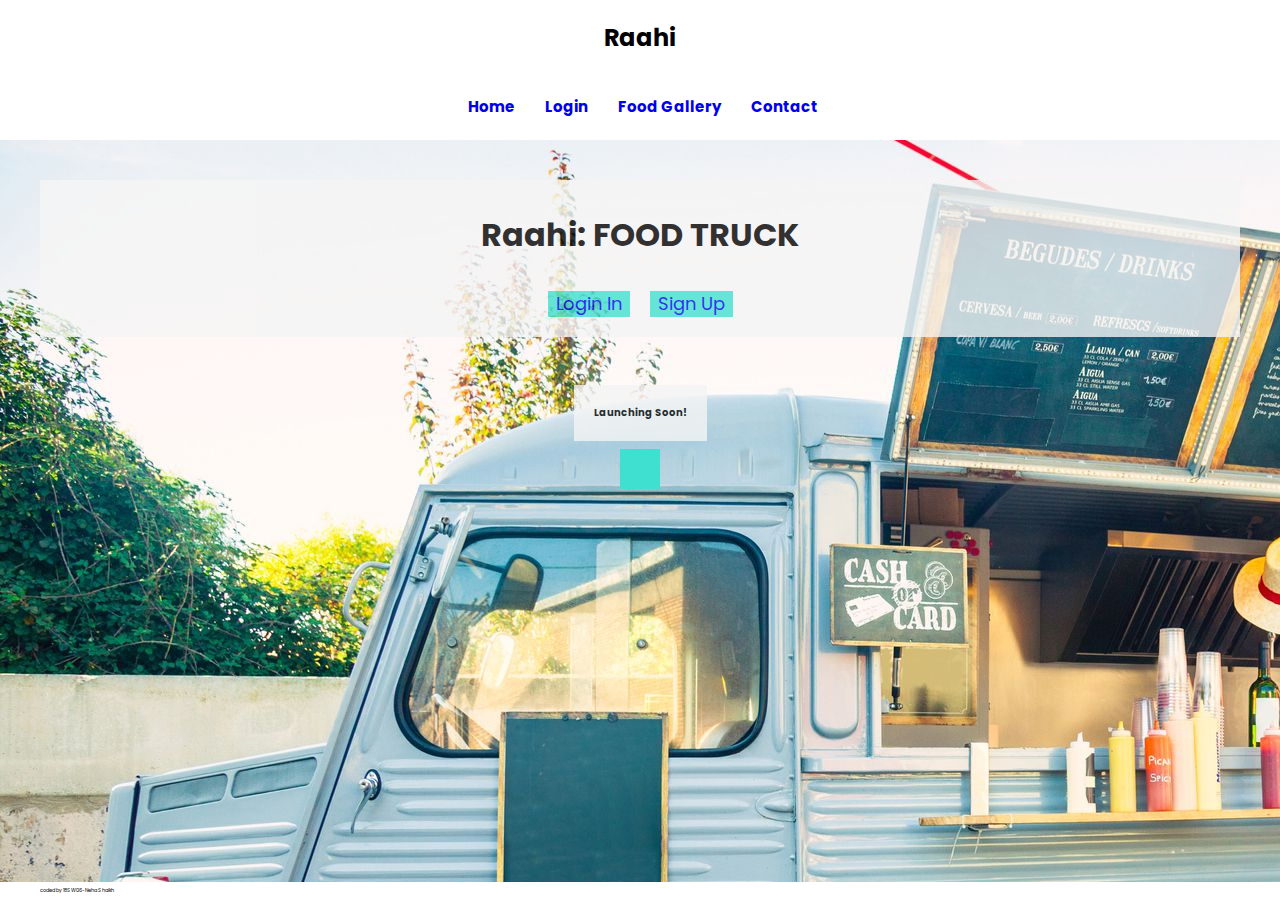
<file: index.html>
<!DOCTYPE html>
<html lang="en">
  <head>
    <meta charset="UTF-8" />
    <meta http-equiv="X-UA-Compatible" content="IE=edge" />
    <meta name="viewport" content="width=device-width, initial-scale=1.0" />
    <link rel="stylesheet" href="css/index.css" />
    <script src="https://ajax.googleapis.com/ajax/libs/jquery/2.1.3/jquery.min.js"></script>
    <title>Food Truck</title>
  </head>
  <body>
    <nav>
      <h2>Raahi</h2>
      <div id="links">
        <h2><a href="./index.html">Home</a></h2>
        <h2><a href="./login.html">Login</a></h2>
        
        <h2><a href="./image.html">Food Gallery</a></h2>

        <h2><a href="./contactus.html">Contact</a></h2>
      </div>
    </nav>

    <div id="intro">
      <h1>Raahi: FOOD TRUCK</h1>
      <div id="sign">
        <a id="login" href="./login.html">Login In</a>
        <a id="signin" href="./signup.html">Sign Up</a>
      </div>
    </div>

    <div id="launch">
      <h2 id="heading">Launching Soon!</h2>
      <h3 id="timer"></h3>
    </div>
    <div class="footer">
      <p class="footext">coded by 18SW06-Neha Shaikh</p>
    </div>
    <script src="./js/timer.js" type="text/javascript"></script>

<!--Prevent Website from copying content-->
    <script type="text/javascript">
    $(document).ready(function(){
       $('body').bind('cut copy paste',function(e){
           e.preventDefault();
       })
       $("body").on("contextmenu",function(e){
         return false;
       })
    })

    </script>

  </body>
</html>
</file>
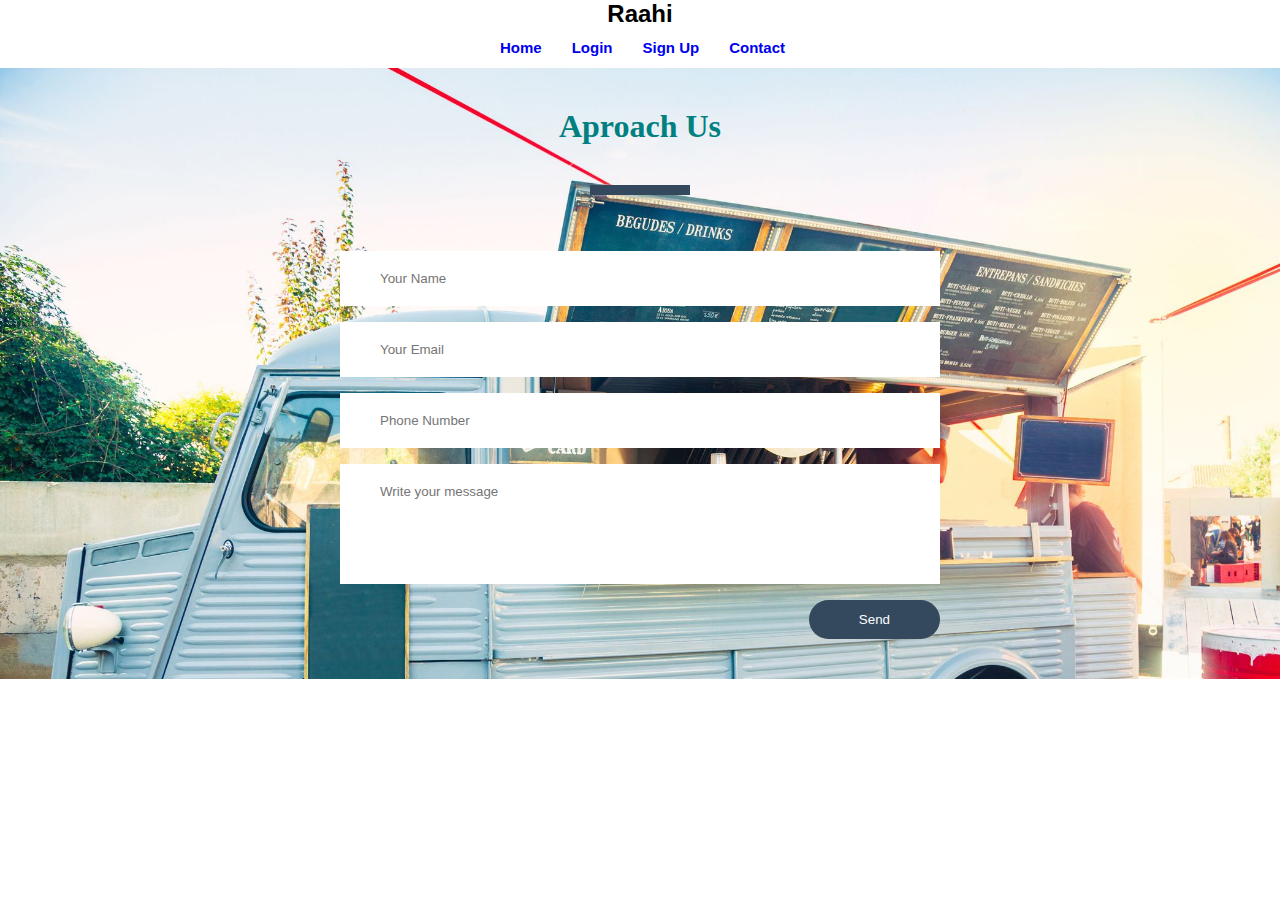
<file: contactus.html>
<!DOCTYPE html>
<html lang="en">
  <head>
    <meta charset="UTF-8" />
    <meta http-equiv="X-UA-Compatible" content="IE=edge" />
    <meta name="viewport" content="width=device-width, initial-scale=1.0" />
    <link rel="stylesheet" href="./css/contact.css" />
    <script src="https://ajax.googleapis.com/ajax/libs/jquery/2.1.3/jquery.min.js"></script>
    <title>Approach Us</title>
  </head>
  <body>
    <nav>
      <h2>Raahi</h2>
      <div id="links">
        <h2><a href="./index.html">Home</a></h2>
        <h2><a href="./login.html">Login</a></h2>
        <h2><a href="./signup.html">Sign Up</a></h2>
        <h2><a href="./contactus.html">Contact</a></h2>
      </div>
    </nav>
    <div class="contact-section">
      <h1>Aproach Us</h1>
      <div class="border"></div>
      <form class="contact-form" action="home.html" method="post">
        <input type="text" class="contact-form-text" placeholder="Your Name" />
        <input
          type="email"
          class="contact-form-text"
          placeholder="Your Email"
        />
        <input
          type="text"
          class="contact-form-text"
          placeholder="Phone Number"
        />
        <textarea
          class="contact-form-text"
          placeholder="Write your message"
        ></textarea>
        <input type="submit" class="contact-form-btn" value="Send" />
      </form>
    </div>

    <!--Prevent Website from copying content-->
    <script type="text/javascript">
      $(document).ready(function(){
         $('body').bind('cut copy paste',function(e){
             e.preventDefault();
         })
         $("body").on("contextmenu",function(e){
           return false;
         })
      })
  
      </script>
  </body>
</html>
</file>
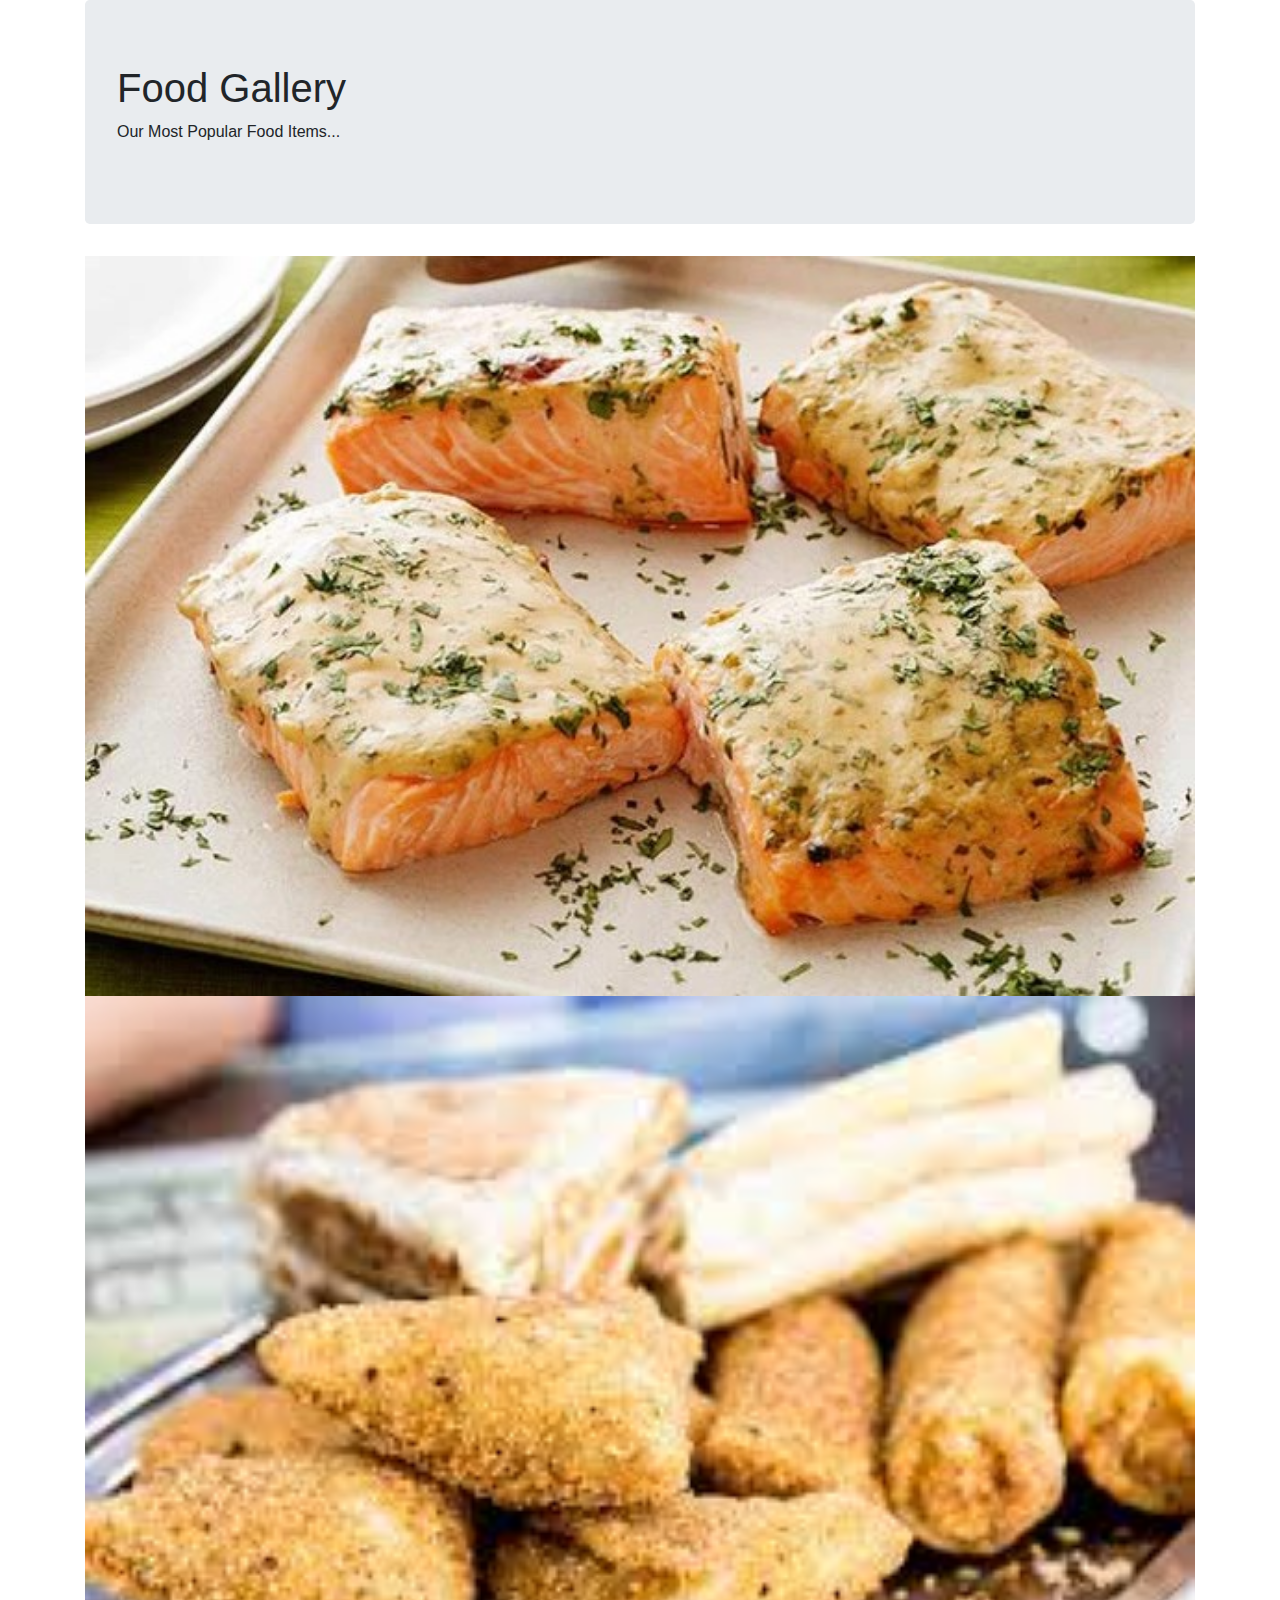
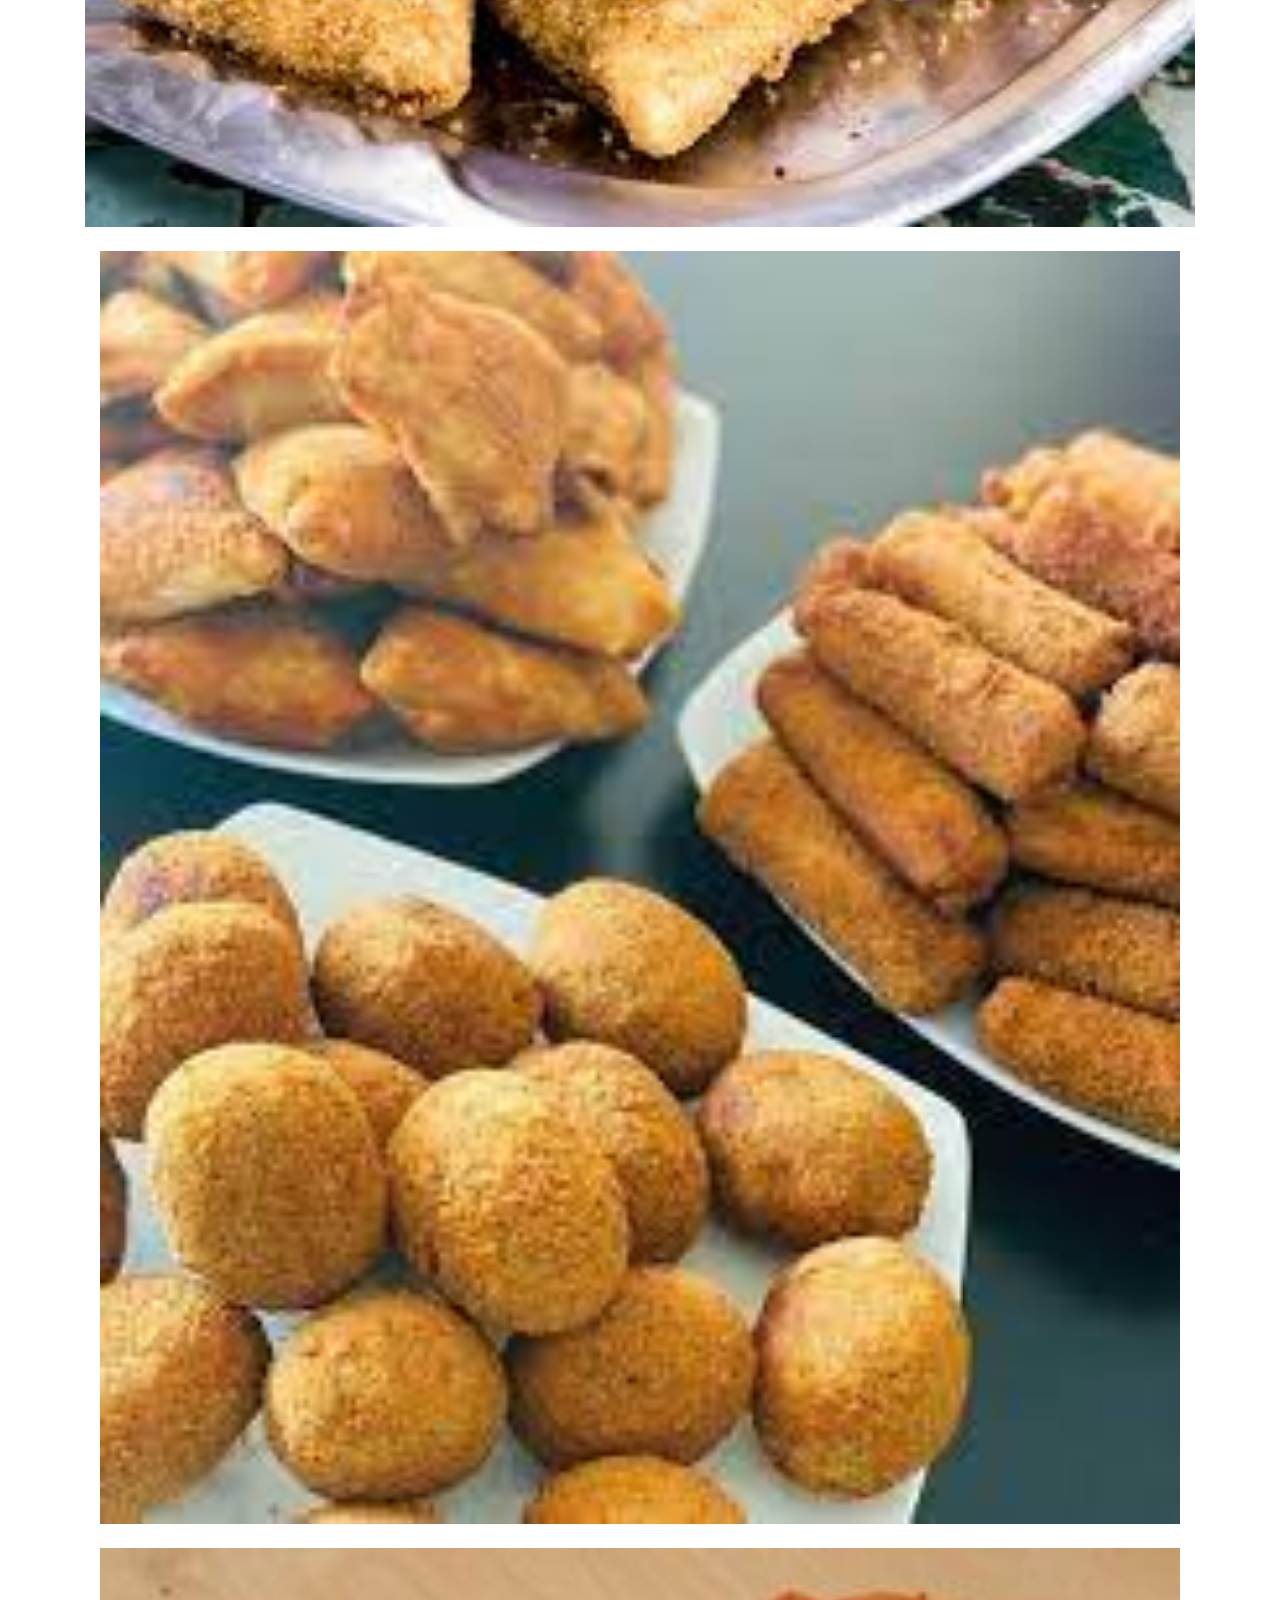
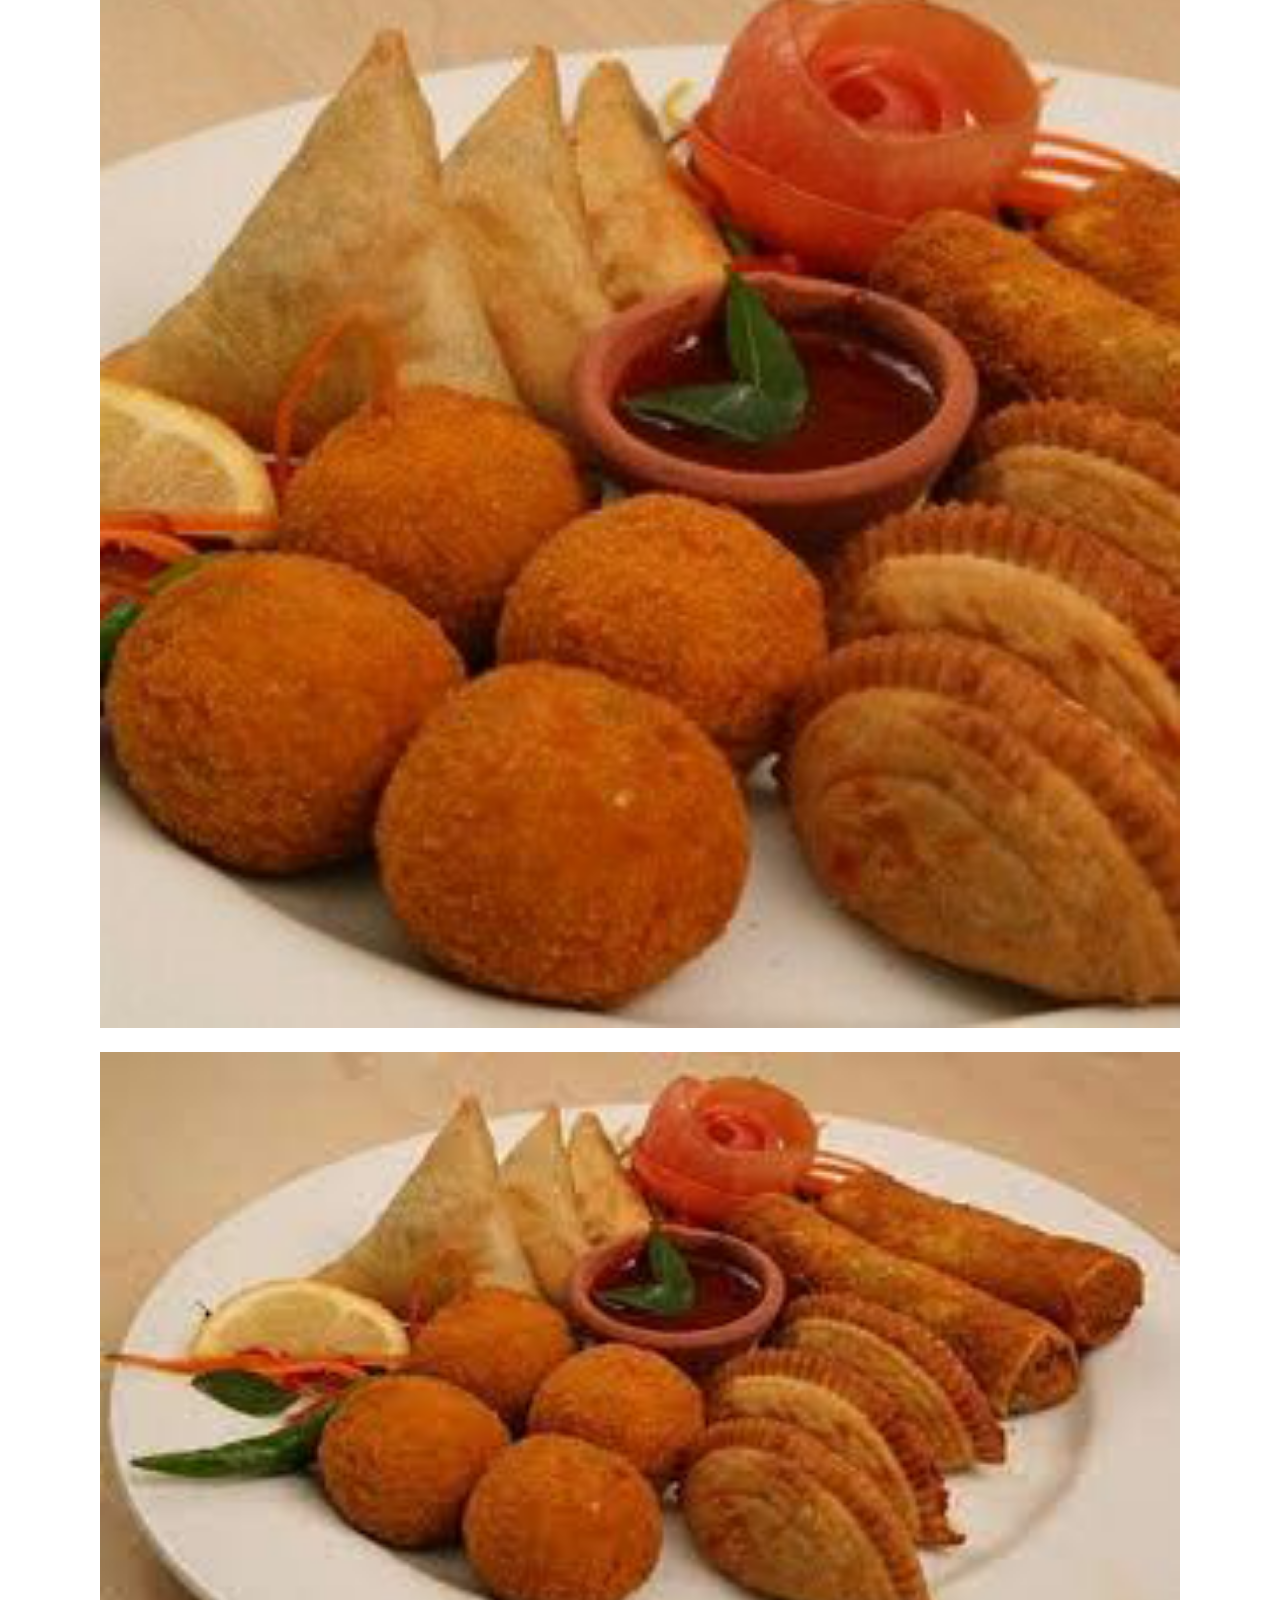
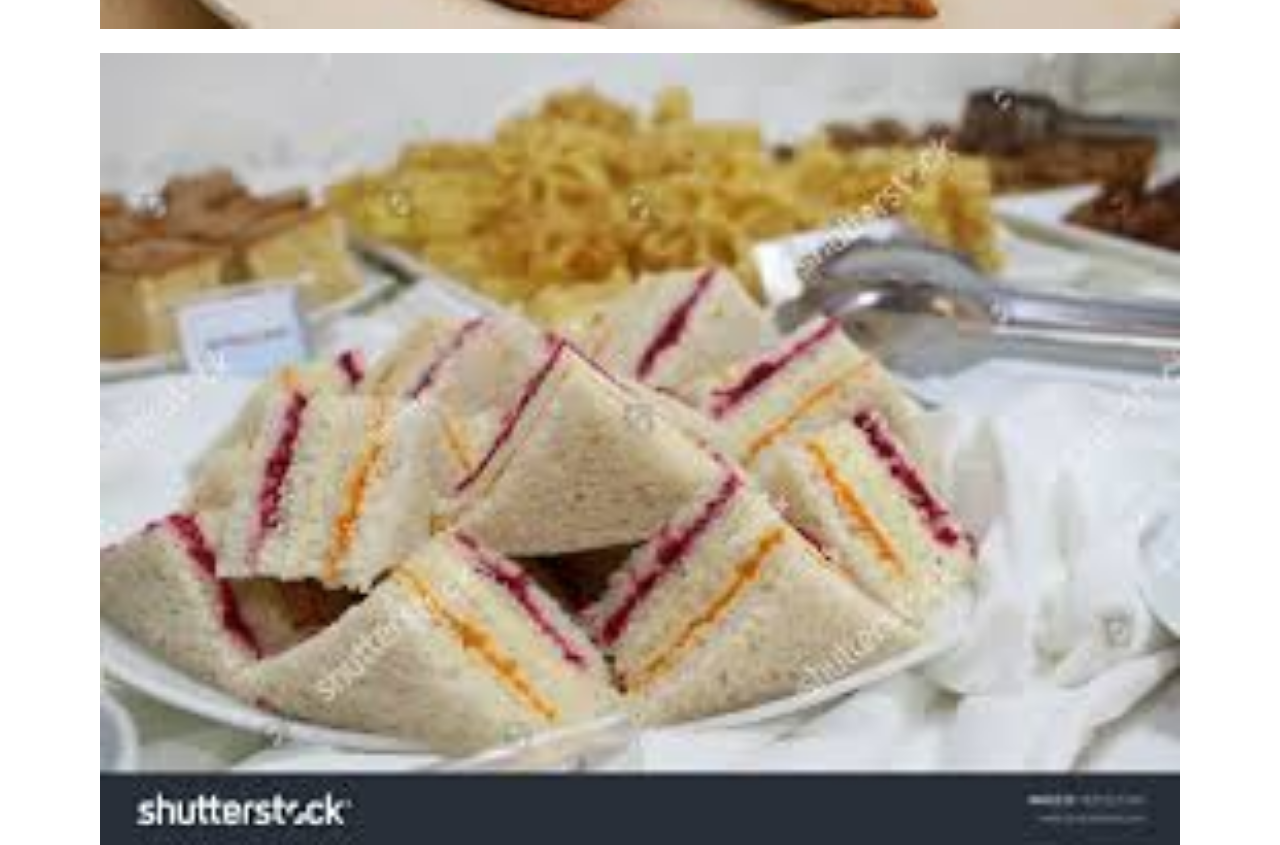
<file: image.html>
<!DOCTYPE html>
<html lang="en">
<head>
    <meta charset="UTF-8">
    <meta http-equiv="X-UA-Compatible" content="IE=edge">
    <meta name="viewport" content="width=device-width, initial-scale=1.0">
    <script src="https://ajax.googleapis.com/ajax/libs/jquery/2.1.3/jquery.min.js"></script>
    
    <title>Food Gallery</title>
    <link rel="stylesheet" href="https://stackpath.bootstrapcdn.com/bootstrap/4.4.1/css/bootstrap.min.css" 
    integrity="sha384-Vkoo8x4CGsO3+Hhxv8T/Q5PaXtkKtu6ug5TOeNV6gBiFeWPGFN9MuhOf23Q9Ifjh" 
    crossorigin="anonymous">
</head>
<body>
    <!--<nav class="navbar navbar-default">
    <div class="navbar-header">

    </div>
    </nav>--->





    <div class="container">
      <div class="jumbotron">
          <h1>Food Gallery</h1>
          <p>Our Most Popular Food Items...</p>
      </div>

      <div class="row">

          <div class="col-lg-12">
              <div cass="thumbnail">
                  <img src="./img/food1.jpg" style="width:100%" >
              </div>      
          </div>
<br>
          <div class="col-lg-12">
            <div cass="thumbnail">
                <img src="./img/food2.jpg" style="width:100%">
            </div>
        </div>
      </div>
<br>
      <div class="col-lg-12">
        <div cass="thumbnail">
            <img src="./img/food3.jpg" style="width:100%">
        </div>
        
    </div>
 <br>
    <div class="col-lg-12">
        <div cass="thumbnail">
            <img src="./img/food4.jpg" style="width:100%">
        </div>
        
    </div>
    <br>

    <div class="col-lg-12">
        <div cass="thumbnail">
            <img src="./img/food5.jpg" style="width:100%">
        </div>
        
    </div>
    <br>

    <div class="col-lg-12">
        <div cass="thumbnail">
            <img src="./img/food6.jpg" style="width:100%" >
        </div>
        
    </div>

    </div>
     










    <script src="https://code.jquery.com/jquery-3.4.1.slim.min.js" 
    integrity="sha384-J6qa4849blE2+poT4WnyKhv5vZF5SrPo0iEjwBvKU7imGFAV0wwj1yYfoRSJoZ+n" 
    crossorigin="anonymous"></script>
    <script src="https://stackpath.bootstrapcdn.com/bootstrap/4.4.1/js/bootstrap.min.js" 
    integrity="sha384-wfSDF2E50Y2D1uUdj0O3uMBJnjuUD4Ih7YwaYd1iqfktj0Uod8GCExl3Og8ifwB6" 
    crossorigin="anonymous"></script>

    <!--Prevent Website from copying content-->
    <script type="text/javascript">
        $(document).ready(function(){
           $('body').bind('cut copy paste',function(e){
               e.preventDefault();
           })
           $("body").on("contextmenu",function(e){
             return false;
           })
        })
    
        </script>
    
</body>
</html>
</file>
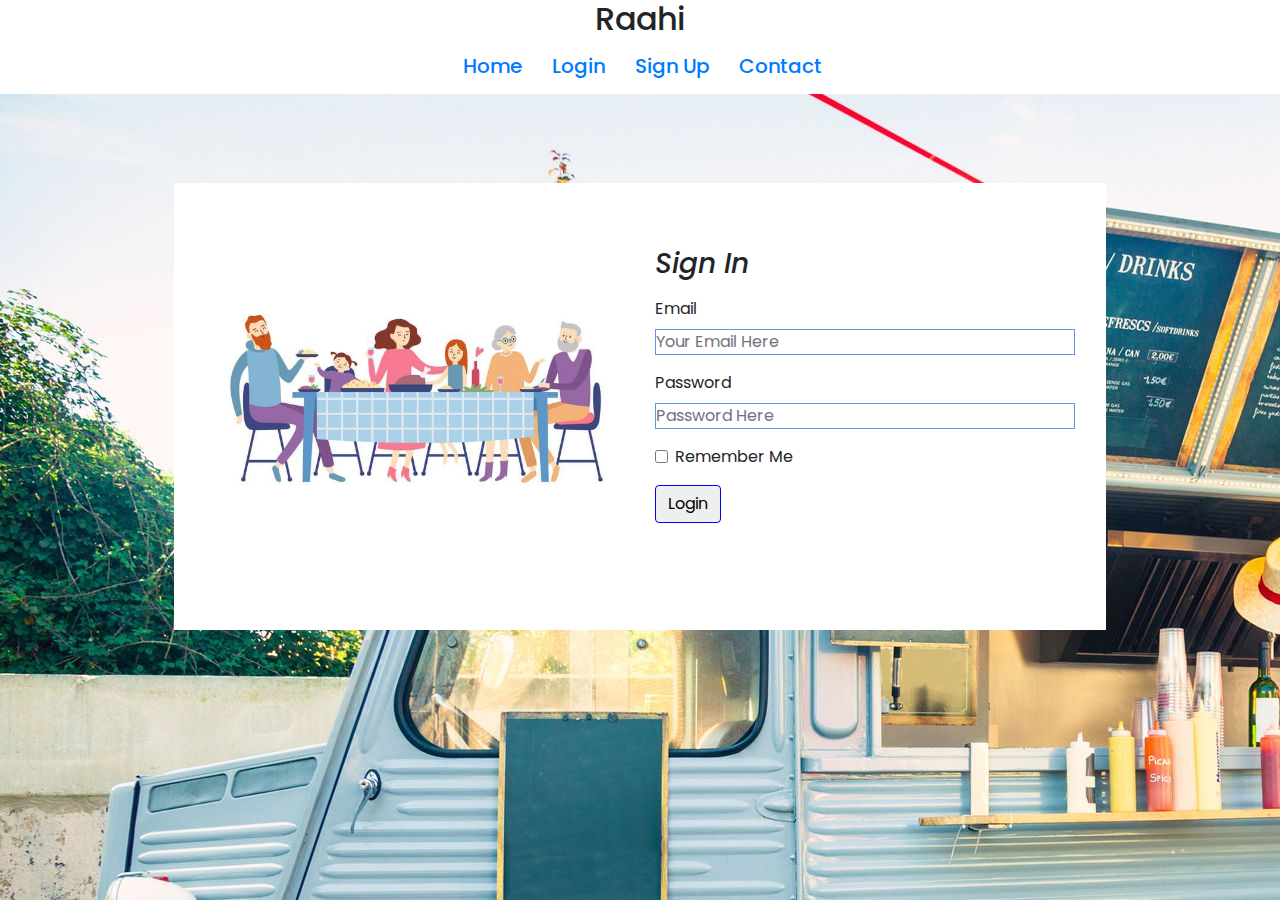
<file: login.html>
<!DOCTYPE html>
<html lang="en">
  <head>
    <!-- Required meta tags -->
    <meta charset="utf-8" />
    <meta
      name="viewport"
      content="width=device-width, initial-scale=1, shrink-to-fit=no"
    />

    <meta charset="UTF-8" />
    <meta http-equiv="X-UA-Compatible" content="IE=edge" />
    <meta name="viewport" content="width=device-width, initial-scale=1.0" />
    <link
      rel="stylesheet"
      href="https://maxcdn.bootstrapcdn.com/bootstrap/4.0.0/css/bootstrap.min.css"
      integrity="sha384-Gn5384xqQ1aoWXA+058RXPxPg6fy4IWvTNh0E263XmFcJlSAwiGgFAW/dAiS6JXm"
      crossorigin="anonymous"
    />
    <link rel="stylesheet" href="./css/custom.css" />
    <script src="https://ajax.googleapis.com/ajax/libs/jquery/2.1.3/jquery.min.js"></script>
    <title>login</title>
  </head>

  <body>
    <nav>
      <h2>Raahi</h2>
      <div id="links">
        <h5><a href="./index.html">Home</a></h5>
        <h5><a href="./login.html">Login</a></h5>
        <h5><a href="./signup.html">Sign Up</a></h5>
        <h5><a href="./contactus.html">Contact</a></h5>
      </div>
    </nav>
    <div class="container">
      <div class="row content">
        <div class="col-md-6 mb-3">
          <img src="./img/food.jpg" class="img-fluid" />
        </div>
        <div class="col-md-6">
          <h3 class="signin-text mb-3">Sign In</h3>
          <form id="form">
            <div class="form-group">
              <label for="email">Email</label>
              <input
                type="email"
                name="email"
                placeholder="Your Email Here"
                id="email"
                class="form-control"
                required
              />
            </div>

            <div class="form-group">
              <label for="password"> Password</label>
              <input
                type="password"
                name="password"
                placeholder="Password Here"
                id="password"
                class="form-control"
                required
              />
            </div>

            <div class="form-group form-check">
              <input
                type="checkbox"
                name="checkbox"
                class="form-check-input"
                id="checkbox"
              />
              <label class="form-check-label" for="checkbox">
                Remember Me</label
              >
            </div>
            <button type="submit" onclick="login()" class="btn btn-class">
              Login
            </button>
          </form>
        </div>
      </div>
    </div>

    <script
      src="https://code.jquery.com/jquery-3.2.1.slim.min.js"
      integrity="sha384-KJ3o2DKtIkvYIK3UENzmM7KCkRr/rE9/Qpg6aAZGJwFDMVNA/GpGFF93hXpG5KkN"
      crossorigin="anonymous"
    ></script>
    <script src="./js/local2.js"></script>


    <!--Prevent Website from copying content-->
    <script type="text/javascript">
      $(document).ready(function(){
         $('body').bind('cut copy paste',function(e){
             e.preventDefault();
         })
         $("body").on("contextmenu",function(e){
           return false;
         })
      })
  
      </script>
  </body>
</html>
</file>
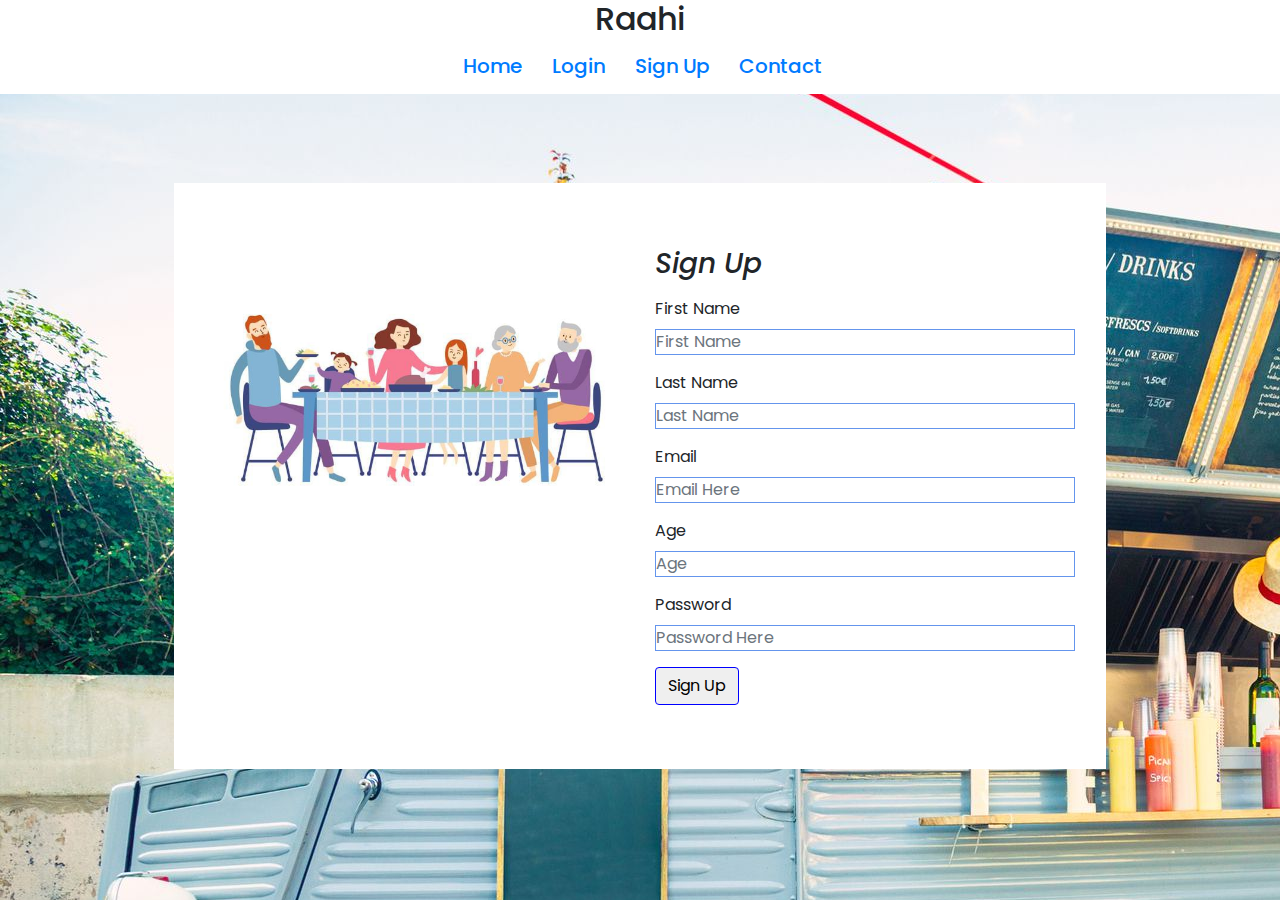
<file: signup.html>
<!DOCTYPE html>
<html lang="en">
  <head>
    <!-- Required meta tags -->
    <meta charset="utf-8" />
    <meta
      name="viewport"
      content="width=device-width, initial-scale=1, shrink-to-fit=no"
    />

    <meta charset="UTF-8" />
    <meta http-equiv="X-UA-Compatible" content="IE=edge" />
    <meta name="viewport" content="width=device-width, initial-scale=1.0" />
    <link
      rel="stylesheet"
      href="https://maxcdn.bootstrapcdn.com/bootstrap/4.0.0/css/bootstrap.min.css"
      integrity="sha384-Gn5384xqQ1aoWXA+058RXPxPg6fy4IWvTNh0E263XmFcJlSAwiGgFAW/dAiS6JXm"
      crossorigin="anonymous"
    />
    <link rel="stylesheet" href="./css/custom.css" />
    <script src="https://ajax.googleapis.com/ajax/libs/jquery/2.1.3/jquery.min.js"></script>
    <title>sign up</title>
  </head>

  <body>
    <nav>
      <h2>Raahi</h2>
      <div id="links">
        <h5><a href="./index.html">Home</a></h5>
        <h5><a href="./login.html">Login</a></h5>
        <h5><a href="./signup.html">Sign Up</a></h5>
        <h5><a href="./contactus.html">Contact</a></h5>
      </div>
    </nav>
    <div class="container">
      <div class="row content">
        <div class="col-md-6 mb-3">
          <img src="./img/food.jpg" class="img-fluid" />
        </div>
        <div class="col-md-6">
          <h3 class="signin-text mb-3">Sign Up</h3>
          <form>
            <div class="form-group">
              <label for="f_name"> First Name</label>
              <input
                type="f_name"
                name="f_name"
                placeholder="First Name"
                id="first_name"
                class="form-control"
              />
            </div>

            <div class="form-group">
              <label for="l_name"> Last Name</label>
              <input
                type="l_name"
                name="l_name"
                placeholder="Last Name"
                id="last_name"
                class="form-control"
              />
            </div>

            <div class="form-group">
              <label for="email"> Email</label>
              <input
                type="email"
                name="email"
                placeholder="Email Here"
                id="email"
                class="form-control"
              />
            </div>

            <div class="form-group">
              <label for="age"> Age </label>
              <input
                type="age"
                name="age"
                placeholder="Age"
                id="age"
                class="form-control"
              />
            </div>

            <div class="form-group">
              <label for="password"> Password</label>
              <input
                type="password"
                name="password"
                placeholder="Password Here"
                id="password"
                class="form-control"
              />
            </div>

            <button type="button" onclick="signup()" class="btn btn-class">
              Sign Up
            </button>
          </form>
        </div>
      </div>
    </div>

    <script
      src="https://code.jquery.com/jquery-3.2.1.slim.min.js"
      integrity="sha384-KJ3o2DKtIkvYIK3UENzmM7KCkRr/rE9/Qpg6aAZGJwFDMVNA/GpGFF93hXpG5KkN"
      crossorigin="anonymous"
    ></script>
    <script src="./js/local1.js"></script>

    <!--Prevent Website from copying content-->
    <script type="text/javascript">
      $(document).ready(function(){
         $('body').bind('cut copy paste',function(e){
             e.preventDefault();
         })
         $("body").on("contextmenu",function(e){
           return false;
         })
      })
  
      </script>
  </body>
</html>
</file>
<file: css/index.css>
@import url("https://fonts.googleapis.com/css2?family=Poppins:wght@200;400&display=swap");

html,
body {
  font-family: "Poppins", sans-serif;
  margin: auto;
  padding: auto;
  background-image: url(../img/food-truck-in-the-street.jpg);
  background-repeat: no-repeat;
}
nav {
  display: flex;
  flex-direction: row;
  background-color: white;
  width: 100%;
  justify-content: center;
  align-items: center;
}

#links {
  display: flex;
  margin-left: 800px;
  flex-direction: row;
  flex-wrap: wrap;
  justify-content: space-around;
  font-size: small;
}
a {
  display: flex;
  flex-direction: row;
  line-height: 10px;
  text-decoration: none;
  padding: 5px;
  margin: 10px;
}
#intro {
  display: flex;
  flex-direction: column;
  justify-content: center;
  align-items: center;
  padding: 10px;
  background-color: whitesmoke;
  opacity: 0.8;
  margin: 40px;
}
#sign {
  display: flex;
  justify-content: center;
}
#login,
#signin {
  background-color: turquoise;
  font-size: 30px;
  display: flex;
  flex-wrap: nowrap;
  padding: 25px;
}

#launch {
  margin: 40px;
  display: flex;
  flex-direction: column;
  align-items: center;
}
#timer {
  background-color: turquoise;
  font-size: 30px;
  padding: 50px;
  margin-top: 0;
}
#heading {
  font-size: 50px;
  background-color: whitesmoke;
  opacity: 0.8;
  padding: 20px;
}
.footer {
  background-color: white;
  position: fixed;
  left: 0;
  bottom: 0;
  width: 100%;
}
.footext {
  margin-left: 40px;
}

@media screen and (max-width: 1300px) {
  nav {
    display: flex;
    flex-direction: column;
    background-color: white;
    justify-content: center;
    align-items: center;
  }
  a {
    display: flex;
    flex-direction: row;
    text-decoration: none;
  }
  #links {
    display: flex;
    flex-direction: row;
    flex-wrap: nowrap;
    margin-left: 5px;
    font-size: 10px;
  }
  #login,
  #signin {
    font-size: 18px;
    padding: 8px;
  }
  #launch {
    margin: 10px;
    display: flex;
    flex-direction: column;
    align-items: center;
  }
  #timer {
    background-color: turquoise;
    font-size: 30px;
    padding: 20px;
    margin-top: 0;
  }
  .footer {
    background-color: white;
    position: fixed;
    font-size: 5px;
    left: 0;
    bottom: 0;
    width: 100%;
  }
  #heading {
    font-size: 10px;
  }
}
</file>
<file: css/contact.css>
* {
  margin: 0;
  padding: 0;
  font-family: "montserrat", sans-serif;
}
.contact-section {
  background-image: url("../img/food-truck-in-the-street.jpg");
  padding: 40px 0;
  background-size: cover;
}

.contact-section h1 {
  text-align: center;
  color: teal;
  font-weight: 700;
  font-family: Georgia, "Times New Roman", Times, serif;
}
.border {
  width: 100px;
  height: 10px;
  background: #34495e;
  margin: 40px auto;
}
.contact-form {
  max-width: 600px;
  margin: auto;
  padding: 0 10px;
  overflow: hidden;
}
.contact-form-text {
  display: block;
  width: 100%;
  box-sizing: border-box;
  margin: 16px 0;
  border: 0;
  background: #fff;
  padding: 20px 40px;
  outline: none;
  color: black;
  transition: 0.5s;
}
.contact-form-text:focus {
  box-shadow: 0 0 10px 4px black;
}
textarea.contact-form-text {
  resize: none;
  height: 120px;
}
.contact-form-btn {
  float: right;
  border: 0;
  background: #34495e;
  color: white;
  padding: 12px 50px;
  border-radius: 20px;
  cursor: pointer;
  transition: 0.5s;
}
.contact-form-btn:hover {
  background: grey;
}
nav {
  display: flex;
  flex-direction: row;
  background-color: white;
  width: 100%;
  justify-content: center;
  align-items: center;
}
#links {
  display: flex;
  margin-left: 800px;
  flex-direction: row;
  flex-wrap: wrap;
  justify-content: space-around;
  font-size: small;
}
a {
  display: flex;
  flex-direction: row;
  line-height: 10px;
  text-decoration: none;
  padding: 5px;
  margin: 10px;
}
@media screen and (max-width: 1300px) {
  nav {
    display: flex;
    flex-direction: column;
    justify-content: center;
    align-items: center;
  }
  #links {
    display: flex;
    flex-direction: row;
    flex-wrap: nowrap;
    margin-left: 5px;
    font-size: 10px;
  }
</file>
<file: css/custom.css>
@import url("https://fonts.googleapis.com/css2?family=Poppins:wght@200;400&display=swap");

body {
  font-family: "Poppins", sans-serif;
  background-image: url("../img/food-truck-in-the-street.jpg");
  background-repeat: no-repeat;
}
.content {
  margin: 8%;
  background-color: #fff;
  padding: 4rem 1rem 4rem 1rem;
  box-shadow: 0 0 5px 5px rgba(0 0 0 0.05);
}
.signin-text {
  font-style: oblique;
  font-weight: 500;
}
.form-control {
  display: block;
  width: 1005;
  font-size: 1rem;
  font-weight: 400;
  line-height: 1.5;
  border-color: cornflowerblue !important;
  padding: 0px;
  border-style: solid;
  border-width: 0 0 px 0 !important;
  height: auto;
  border-radius: 0;
  background-clip: padding-box;
}
.form-control:focus {
  outline: 0;
  color: darksalmon;
  background-color: white;
  border-top: darkkhaki;
}
.btn-class {
  border-color: blue;
}
nav {
  display: flex;
  flex-direction: row;
  background-color: white;
  width: 100%;
  justify-content: center;
  align-items: center;
}
#links {
  display: flex;
  margin-left: 800px;
  flex-direction: row;
  flex-wrap: wrap;
  justify-content: space-around;
  font-size: small;
}
a {
  display: flex;
  flex-direction: row;
  line-height: 10px;
  text-decoration: none;
  padding: 5px;
  margin: 10px;
}
@media screen and (max-width: 1300px) {
  nav {
    display: flex;
    flex-direction: column;
    background-color: white;
    justify-content: center;
    align-items: center;
  }
  #links {
    display: flex;
    flex-direction: row;
    flex-wrap: nowrap;
    margin-left: 5px;
    font-size: 10px;
  }
</file>
